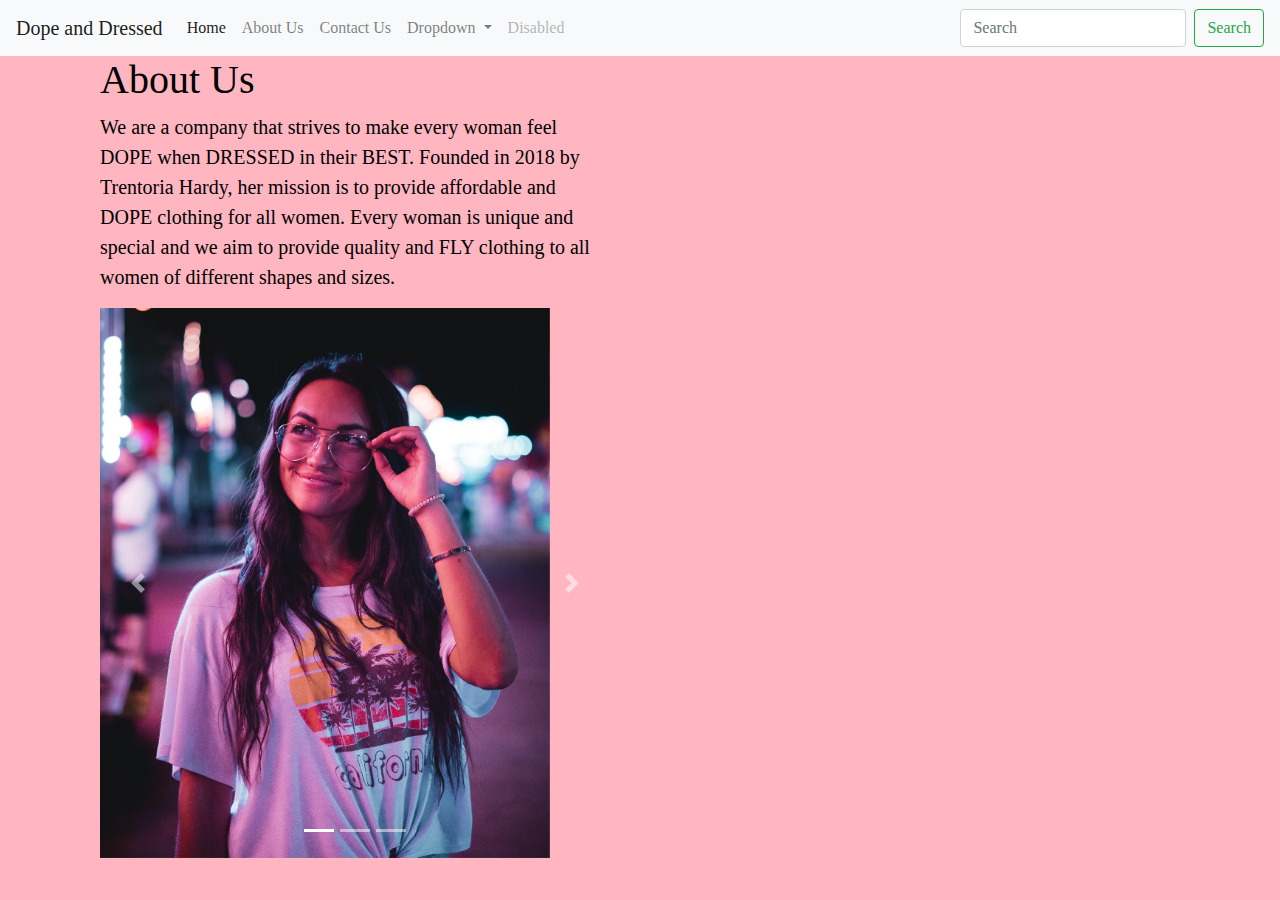
<file: aboutus.html>
<!DOCTYPE html>
<html>

<head>
    <meta charset="utf-8">
    <meta name="viewport" content="width=device-width. initial-scale=1">
    <title>About Us</title>
    <link rel="stylesheet" href="https://maxcdn.bootstrapcdn.com/bootstrap/4.0.0/css/bootstrap.min.css" integrity="sha384-Gn5384xqQ1aoWXA+058RXPxPg6fy4IWvTNh0E263XmFcJlSAwiGgFAW/dAiS6JXm"
        crossorigin="anonymous">
    <script src="https://code.jquery.com/jquery-3.2.1.slim.min.js" integrity="sha384-KJ3o2DKtIkvYIK3UENzmM7KCkRr/rE9/Qpg6aAZGJwFDMVNA/GpGFF93hXpG5KkN"
        crossorigin="anonymous"></script>
    <script src="https://cdnjs.cloudflare.com/ajax/libs/popper.js/1.12.9/umd/popper.min.js" integrity="sha384-ApNbgh9B+Y1QKtv3Rn7W3mgPxhU9K/ScQsAP7hUibX39j7fakFPskvXusvfa0b4Q"
        crossorigin="anonymous"></script>
    <script src="https://maxcdn.bootstrapcdn.com/bootstrap/4.0.0/js/bootstrap.min.js" integrity="sha384-JZR6Spejh4U02d8jOt6vLEHfe/JQGiRRSQQxSfFWpi1MquVdAyjUar5+76PVCmYl"
        crossorigin="anonymous"></script>
    <link rel="stylesheet" href="Styles/stylesheet.css">
</head>


<body>

    <!--Navigational Bar-->

    <nav class="navbar navbar-expand-lg navbar-light bg-light">
        <a class="navbar-brand" href="#">Dope and Dressed</a>
        <button class="navbar-toggler" type="button" data-toggle="collapse" data-target="#navbarSupportedContent"
            aria-controls="navbarSupportedContent" aria-expanded="false" aria-label="Toggle navigation">
            <span class="navbar-toggler-icon"></span>
        </button>

        <div class="collapse navbar-collapse" id="navbarSupportedContent">
            <ul class="navbar-nav mr-auto">
                <li class="nav-item active">
                    <a class="nav-link" href="index.html">Home <span class="sr-only">(current)</span></a>
                </li>
                <li class="nav-item">
                    <a class="nav-link" href="aboutus.html">About Us</a>
                </li>
                <li class="nav-item">
                    <a class="nav-link" href="contactus.html">Contact Us</a>
                </li>
                <li class="nav-item dropdown">
                    <a class="nav-link dropdown-toggle" href="#" id="navbarDropdown" role="button" data-toggle="dropdown"
                        aria-haspopup="true" aria-expanded="false">
                        Dropdown
                    </a>
                    <div class="dropdown-menu" aria-labelledby="navbarDropdown">
                        <a class="dropdown-item" href="#">Featured Products</a>
                        <a class="dropdown-item" href="#">FAQ</a>
                        <div class="dropdown-divider"></div>
                        <a class="dropdown-item" href="#">Shopping Cart</a>
                    </div>
                </li>
                <li class="nav-item">
                    <a class="nav-link disabled" href="#">Disabled</a>
                </li>
            </ul>
            <form class="form-inline my-2 my-lg-0">
                <input class="form-control mr-sm-2" type="search" placeholder="Search" aria-label="Search">
                <button class="btn btn-outline-success my-2 my-sm-0" type="submit">Search</button>
            </form>
        </div>
    </nav>

    <div class="container">
        <div class="row">
            <div class="col-sm-6">
                <div class="col-sm-12">
                    <h1>About Us</h1>
                    <p>We are a company that strives to make every
                        woman feel DOPE when DRESSED in their BEST.
                        Founded in 2018 by Trentoria Hardy, her mission is to provide
                        affordable and DOPE clothing for all women.
                        Every woman is unique and special and we aim to provide quality
                        and FLY clothing to all women of different shapes and sizes.
                    </p>



                    <style>
                        /* Make the image fully responsive */
                        .carousel-inner img {
                            width: 100%;
                            height: 100%;
                        }
                    </style>

                    <div id="demo" class="carousel slide" data-ride="carousel">

                        <!-- Indicators -->
                        <ul class="carousel-indicators">
                            <li data-target="#demo" data-slide-to="0" class="active"></li>
                            <li data-target="#demo" data-slide-to="1"></li>
                            <li data-target="#demo" data-slide-to="2"></li>
                        </ul>

                        <!-- The slideshow -->
                        <div class="carousel-inner">
                            <div class="carousel-item active">
                                <img src="./Images/neonshirt.jpg" alt="NeonTee" width="1100" height="500">
                            </div>
                            <div class="carousel-item">
                                <img src="./Images/glassesshirt.jpg" alt="GlassesGirl" width="1100" height="500">
                            </div>
                            <div class="carousel-item">
                                <img src="./Images/lollipopshirt.jpg" alt="LollipopTee" width="1100" height="500">
                            </div>
                        </div>

                        <!-- Left and right controls -->
                        <a class="carousel-control-prev" href="#demo" data-slide="prev">
                            <span class="carousel-control-prev-icon"></span>
                        </a>
                        <a class="carousel-control-next" href="#demo" data-slide="next">
                            <span class="carousel-control-next-icon"></span>
                        </a>
                    </div>






</body>

</html>
</file>
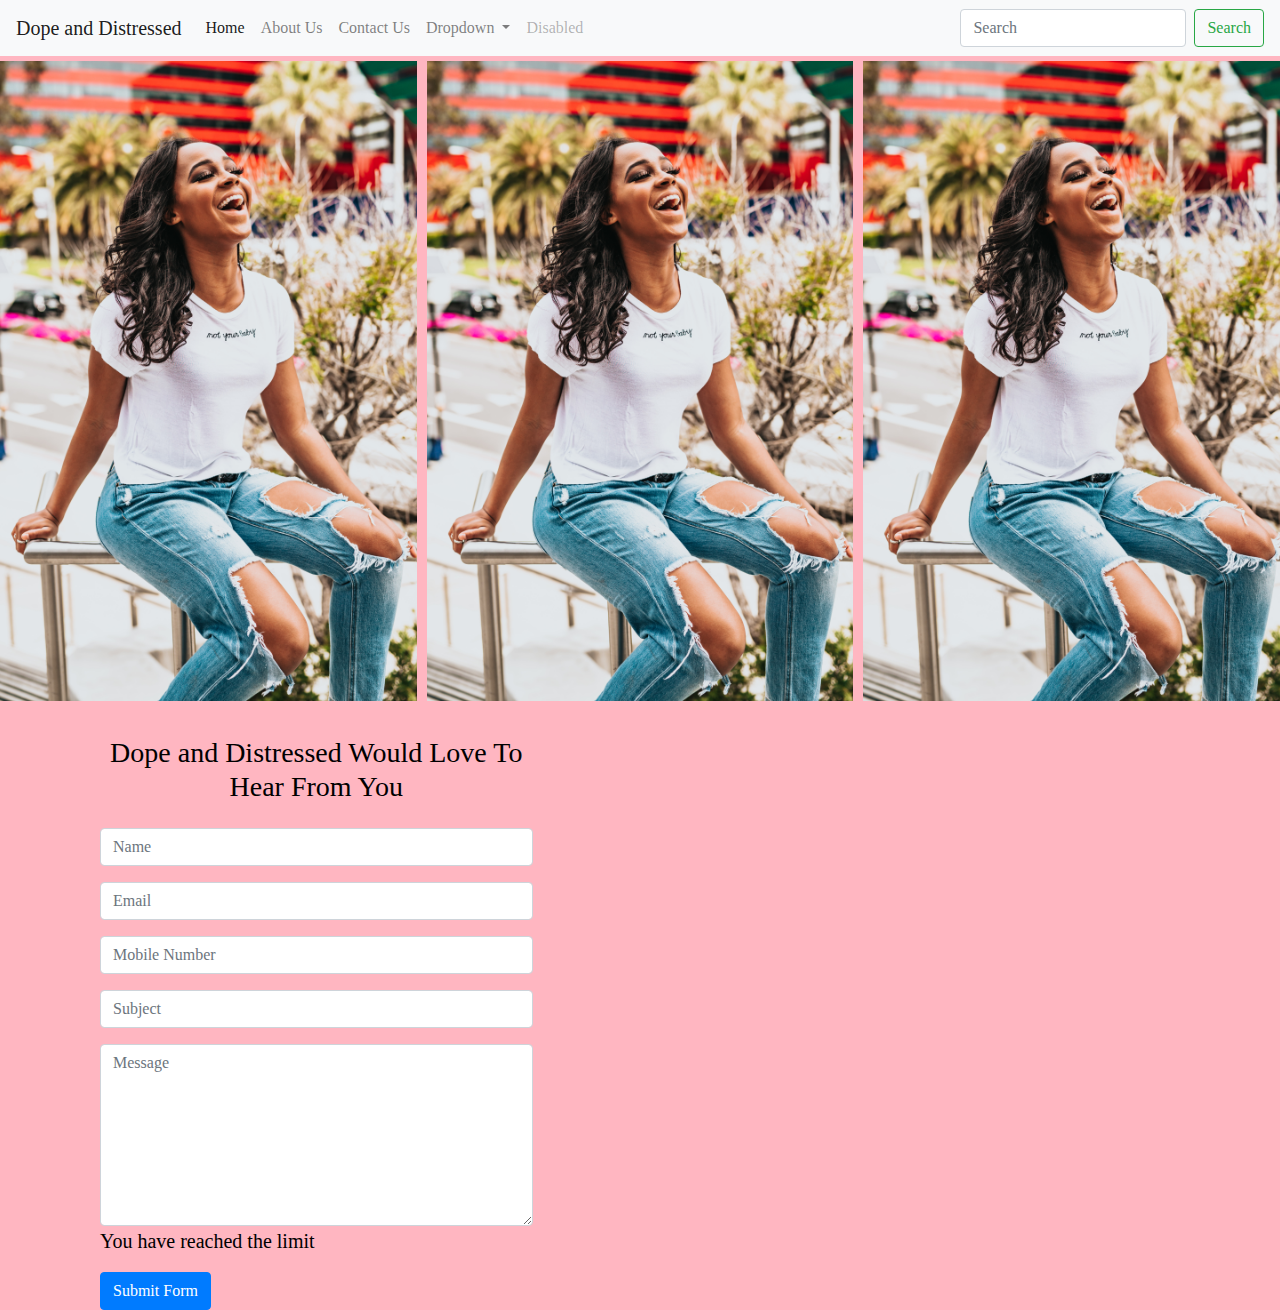
<file: contactus.html>
<!DOCTYPE html>
<html>

<head>
    <meta charset="utf-8">
    <meta name="viewport" content="width=device-width. initial-scale=1">
    <title>Dope and Distressed</title>
    <link rel="stylesheet" href="https://maxcdn.bootstrapcdn.com/bootstrap/4.0.0/css/bootstrap.min.css" integrity="sha384-Gn5384xqQ1aoWXA+058RXPxPg6fy4IWvTNh0E263XmFcJlSAwiGgFAW/dAiS6JXm"
        crossorigin="anonymous">
    <script src="https://code.jquery.com/jquery-3.2.1.slim.min.js" integrity="sha384-KJ3o2DKtIkvYIK3UENzmM7KCkRr/rE9/Qpg6aAZGJwFDMVNA/GpGFF93hXpG5KkN"
        crossorigin="anonymous"></script>
    <script src="https://cdnjs.cloudflare.com/ajax/libs/popper.js/1.12.9/umd/popper.min.js" integrity="sha384-ApNbgh9B+Y1QKtv3Rn7W3mgPxhU9K/ScQsAP7hUibX39j7fakFPskvXusvfa0b4Q"
        crossorigin="anonymous"></script>
    <script src="https://maxcdn.bootstrapcdn.com/bootstrap/4.0.0/js/bootstrap.min.js" integrity="sha384-JZR6Spejh4U02d8jOt6vLEHfe/JQGiRRSQQxSfFWpi1MquVdAyjUar5+76PVCmYl"
        crossorigin="anonymous"></script>
    <link rel="stylesheet" href="Styles/stylesheet.css">
</head>


<body>

    <!--Navigational Bar-->

    <nav class="navbar navbar-expand-lg navbar-light bg-light">
        <a class="navbar-brand" href="#">Dope and Distressed</a>
        <button class="navbar-toggler" type="button" data-toggle="collapse" data-target="#navbarSupportedContent"
            aria-controls="navbarSupportedContent" aria-expanded="false" aria-label="Toggle navigation">
            <span class="navbar-toggler-icon"></span>
        </button>

        <div class="collapse navbar-collapse" id="navbarSupportedContent">
            <ul class="navbar-nav mr-auto">
                <li class="nav-item active">
                    <a class="nav-link" href="index.html">Home <span class="sr-only">(current)</span></a>
                </li>
                <li class="nav-item">
                    <a class="nav-link" href="aboutus.html">About Us</a>
                </li>
                <li class="nav-item">
                    <a class="nav-link" href="contactus.html">Contact Us</a>
                </li>
                <li class="nav-item dropdown">
                    <a class="nav-link dropdown-toggle" href="#" id="navbarDropdown" role="button" data-toggle="dropdown"
                        aria-haspopup="true" aria-expanded="false">
                        Dropdown
                    </a>
                    <div class="dropdown-menu" aria-labelledby="navbarDropdown">
                        <a class="dropdown-item" href="#">Featured Products</a>
                        <a class="dropdown-item" href="#">FAQ</a>
                        <div class="dropdown-divider"></div>
                        <a class="dropdown-item" href="#">Shopping Cart</a>
                    </div>
                </li>
                <li class="nav-item">
                    <a class="nav-link disabled" href="#">Disabled</a>
                </li>
            </ul>
            <form class="form-inline my-2 my-lg-0">
                <input class="form-control mr-sm-2" type="search" placeholder="Search" aria-label="Search">
                <button class="btn btn-outline-success my-2 my-sm-0" type="submit">Search</button>
            </form>
        </div>
    </nav>

    <div class="row">
        <div class="column">
            <img src="./Images/girlshirt.jpg" alt="GirlShirt" style="width:100%">
        </div>

        <div class="column">
            <img src="./Images/girlshirt.jpg" alt="GirlShirt" style="width:100%">
        </div>

        <div class="column">
            <img src="Images/girlshirt.jpg" alt="GirlShirt" style="width:100%">
        </div>

    </div>



    <div class="container">
        <div class="col-md-5">
            <div class="form-area">
                <form role="form">
                    <br style="clear:both">
                    <h3 style="margin-bottom: 25px; text-align: center;">Dope and Distressed Would Love
                        To Hear
                        From
                        You</h3>
                    <div class="form-group">
                        <input type="text" class="form-control" id="name" name="name" placeholder="Name" required>
                    </div>
                    <div class="form-group">
                        <input type="text" class="form-control" id="email" name="email" placeholder="Email" required>
                    </div>
                    <div class="form-group">
                        <input type="text" class="form-control" id="mobile" name="mobile" placeholder="Mobile Number"
                            required>
                    </div>
                    <div class="form-group">
                        <input type="text" class="form-control" id="subject" name="subject" placeholder="Subject"
                            required>
                    </div>
                    <div class="form-group">
                        <textarea class="form-control" type="textarea" id="message" placeholder="Message" maxlength="140"
                            rows="7"></textarea>
                        <span class="help-block">
                            <p id="characterLeft" class="help-block ">You have reached the limit</p>
                        </span>
                    </div>

                    <button type="button" id="submit" name="submit" class="btn btn-primary pull-right">Submit
                        Form</button>
                </form>
            </div>
        </div>
    </div>

</body>

</html>
</file>
<file: Styles/stylesheet.css>
.jumbotron {
  background-color: lightpink !important;
  font-family: cursive;
}

.carousel-item {
  height: 550px;
  width: 450px;
}

.container {
  font-family: cursive;
  background-color: lightpink;
}

.girlshirt {
  height: 150px;
  width: 150px;
}

body {
  font-family: cursive;

  color: white;
  background-color: lightpink;
}

.container {
    font-size: 125%;
    color: black;

}

/* Three image containers (use 25% for four, and 50% for two, etc) */
.column {
  float: left;
  width: 33.33%;
  padding: 5px;
}

/* Clear floats after image containers */
.row::after {
  content: "";
  clear: both;
  display: table;
}
</file>
